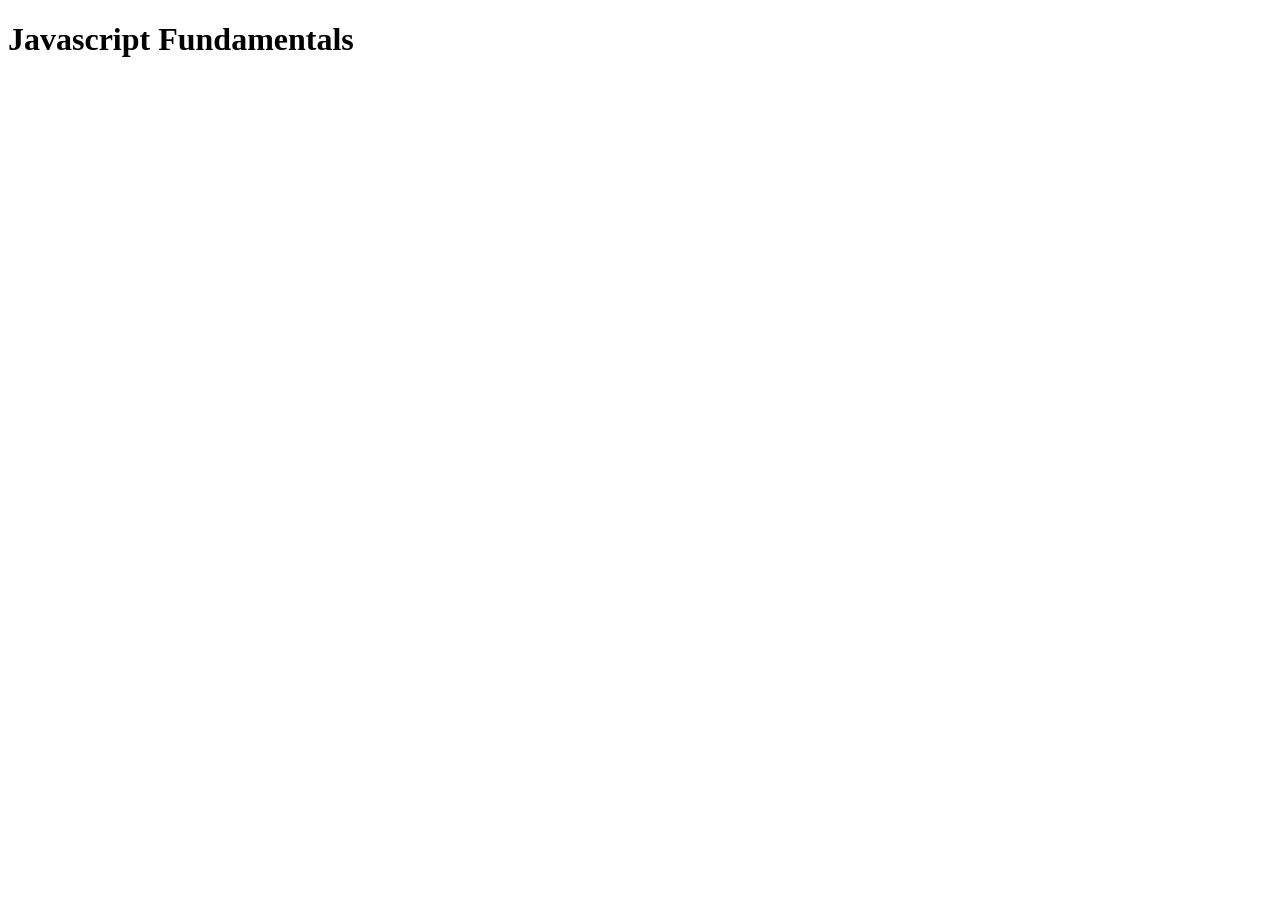
<file: fundamentals/index.html>
<!DOCTYPE html>
<html lang="en">
<head>
    <meta charset="UTF-8">
    <meta name="viewport" content="width=device-width, initial-scale=1.0">
    <meta http-equiv="X-UA-Compatible" content="ie=edge">
    <title>JS Fundamentals</title>
</head>
<body>
    <h1> Javascript Fundamentals </h1>

<!-- Fundamentals -->
    <!-- <script src="console.js"></script> -->
    <!-- <script src="variable.js"></script> -->
    <!-- <script src="primitive.js"></script> -->
    <!-- <script src="type.js"></script> -->
    <!-- <script src="math.js"></script> -->
    <!-- <script src="concatination.js"></script> -->
    <!-- <script src="templateLit.js"></script> -->
    <!-- <script src="array.js"></script> -->
    <!-- <script src="object.js"></script> -->
    <!-- <script src="dateTime.js"></script> -->
    <!-- <script src="statements.js"></script> -->
    <!-- <script src="switch.js"></script> -->
    <!-- <script src="function.js"></script> -->
    <!-- <script src="loop.js"></script> -->
    <!-- <script src="window_object.js"></script> -->
    <!-- <script src="globalscope.js"></script> -->

<!-- DOM Manipulation -->
    <script src=""></script>


</body>
</html>
</file>
